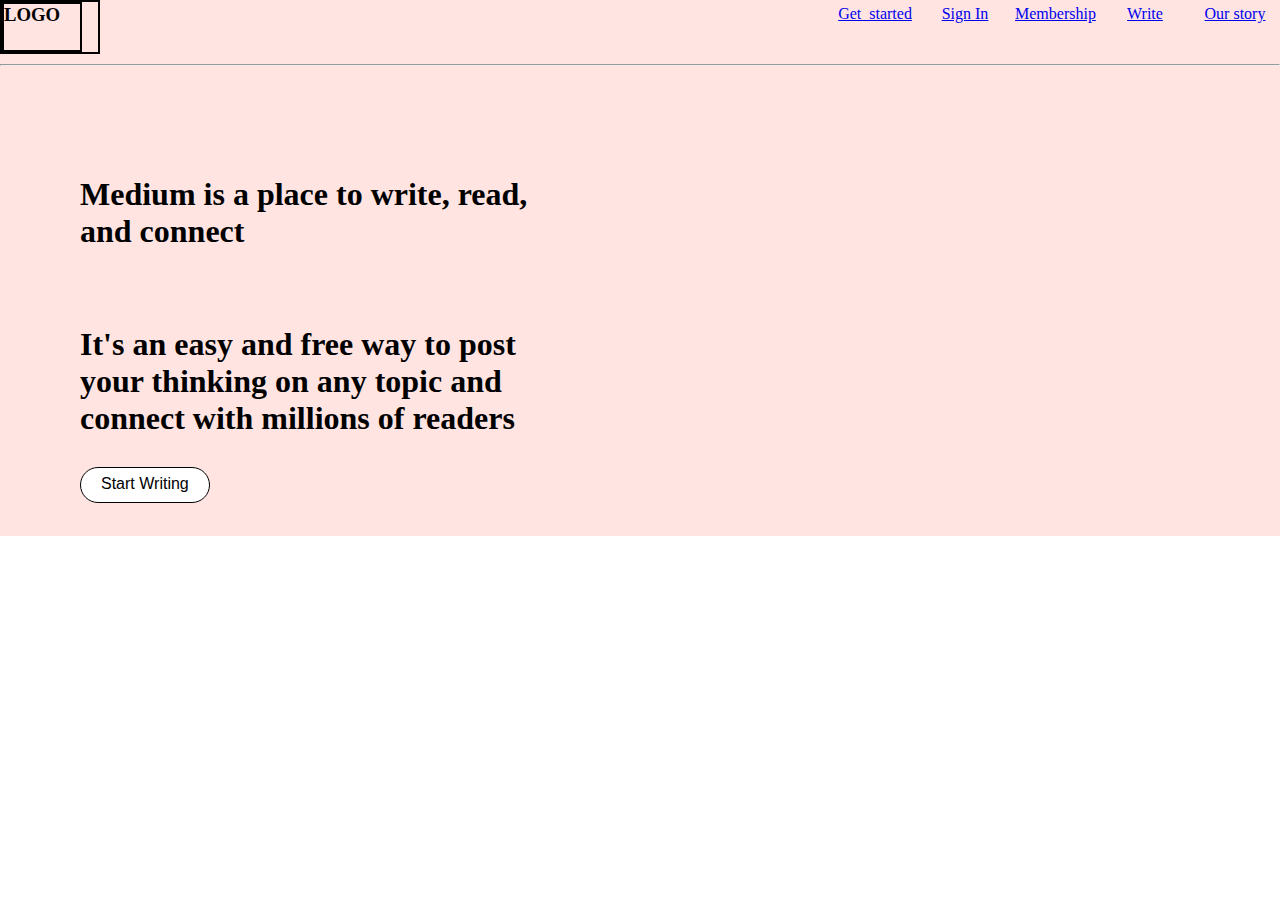
<file: src/index.html>
<!DOCTYPE html>
<html lang="en">
<head>
    <meta charset="UTF-8">
    <meta http-equiv="X-UA-Compatible" content="IE=edge">
    <meta name="viewport" content="width=device-width, initial-scale=1.0">
    <title>My vlog</title>
    <link rel="stylesheet" href="style.css">
</head>
<body>
  <!-- landing page ui -->
  <section id ="landing-page">
    <div class="con1">
        <div class="nav-list"><a href="#getstarted">Get_started</a></div>
        <div class="nav-list"><a href="#SignIn">Sign In</a></div>
        <div class="nav-list"><a href="#">Membership</a></div>
        <div class="nav-list"><a href="#">Write</a></div>
        <div class="nav-list"><a href="#">Our story</a></div>
    </div>
    <div class="icon">
        <div class="myicon"><h3>LOGO</h3></div>
    </div>
    <div class="nav-bar-hr"><hr></div>
    <div class="con2">
        <div class="head1"><h1>Medium is a place to write, read, and connect</h1></div>
    </div>
    <div class="con3">
        <div class="head2"><h1>It's an easy and free way to post your thinking on any topic and connect with millions of readers</h1></div>
        <div class="landing-page-button">
          <button type="button" class= "btn" name="button">Start Writing</button>
        </div>
    </div>

  </section>

  <!-- popular stories come up here and channges according to popularity -->
  <section id ="trending-stories">

  </section>

  <!-- user selected/user likeable feed  and fixed contact details-->
  <section id ="feed-page">

  </section>

</body>
</html>
</file>
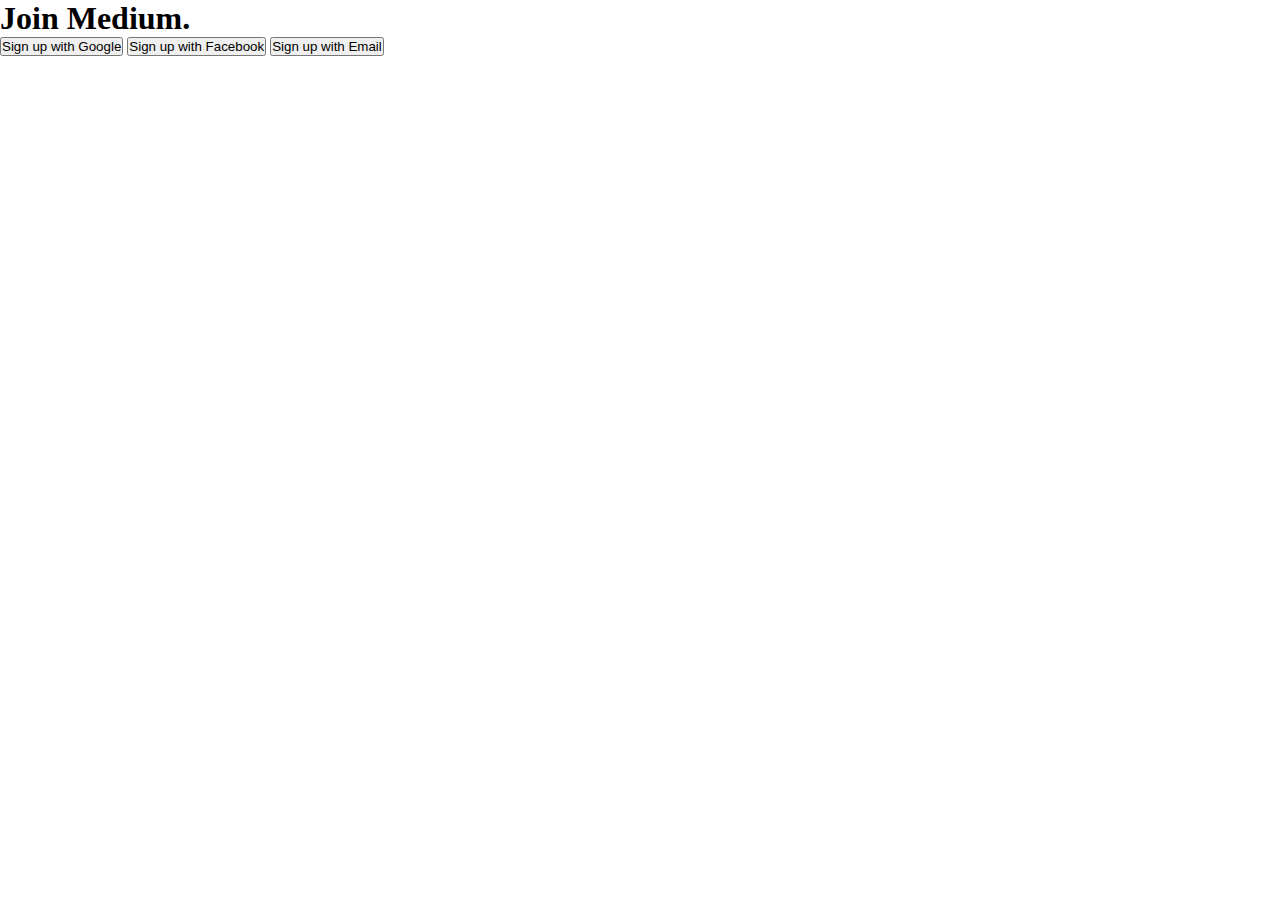
<file: src/get_started.html>
<!DOCTYPE html>
<html lang="en" dir="ltr">
  <head>
    <meta charset="utf-8">
    <title>sign up page</title>
    <meta http-equiv="X-UA-Compatible" content="IE=edge">
    <meta name="viewport" content="width=device-width, initial-scale=1.0">
    <title>My vlog</title>
    <link rel="stylesheet" href="style.css">
  </head>
  <body>

    <div class="getstarted">

      <div class="heading">
        <h1>Join Medium.</h1>
      </div>
      <div class="social-media-signup">
        <button class="social-links" type="button" name="button">Sign up with Google</button>
        <button class="social-links" type="button" name="button">Sign up with Facebook</button>
        <button class="social-links" type="button" name="button">Sign up with Email</button>
      </div>
    </div>

  </body>
</html>
</file>
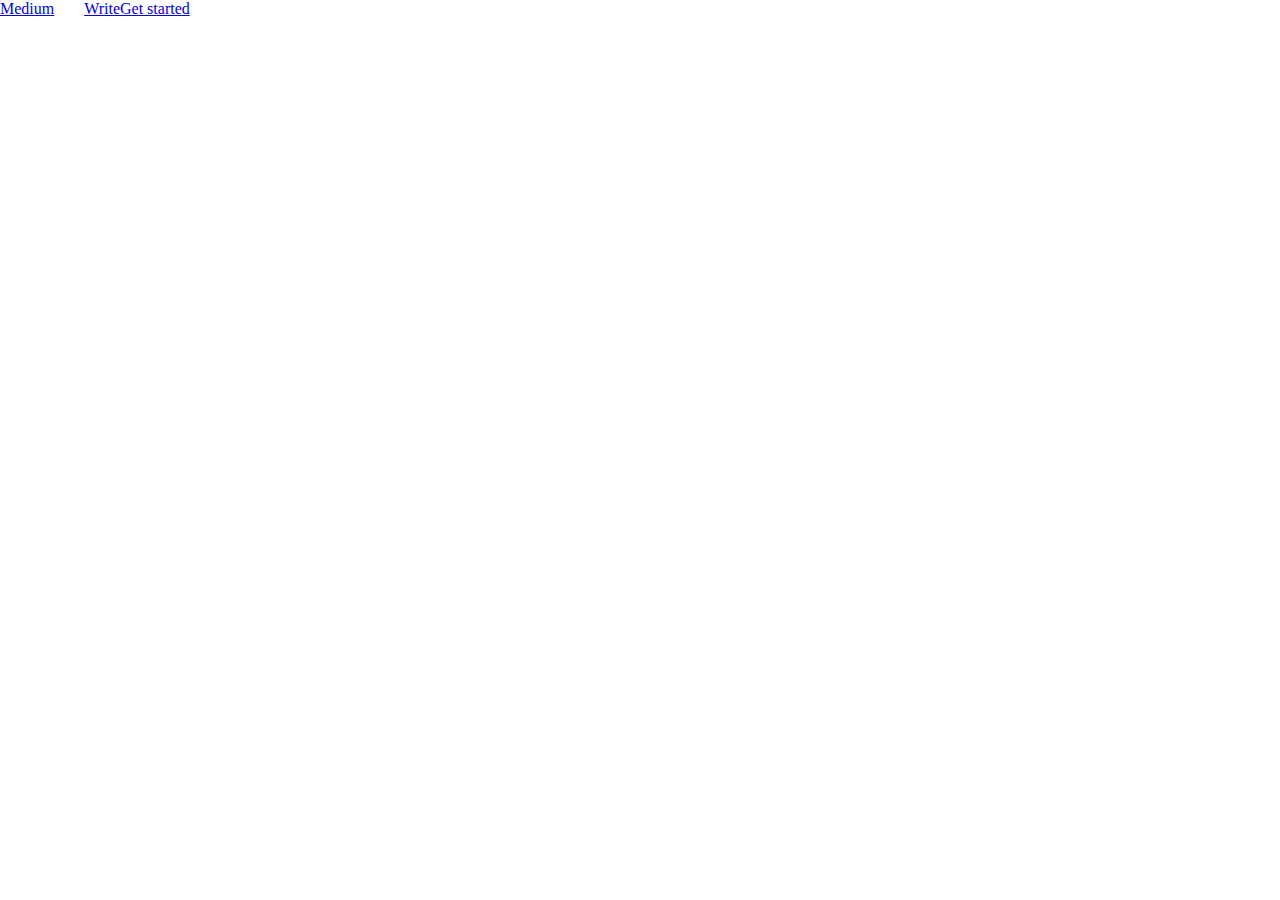
<file: src/write.html>
<!DOCTYPE html>
<html lang="en">
<head>
    <meta charset="UTF-8">
    <meta http-equiv="X-UA-Compatible" content="IE=edge">
    <meta name="viewport" content="width=device-width, initial-scale=1.0">
    <title>Write</title>
    <link rel="stylesheet" href="style.css">
</head>
<body>
    <div class="big-nav-write">
        <span>
            <a href="index.html">Medium</a>
        </span>
        <nav class="nav-bar-write">
            <div id="signin">
                <a href="#">Write</a>
            </div>
            <div id="get-started">
                <a href="#">Get started</a>
            </div>
        </nav>
    </div>
</body>
</html>
</file>
<file: src/style.css>
* {
  margin: 0;
  padding: 0;
  box-sizing: border-box;
  /* background-color: #ffe4e1; */
  /* commented by om referencing from medium webpage */
}

#landing-page {
  background-color: #ffe4e1;
}

.con1 {
  display: flex;
  justify-content: flex-end;
  float: right;
  margin-left: 300px;
}

.nav-list {
  margin: 5px;
  width: 80px;
  height: 20px;
  text-align: center;
  text-decoration: none;
}

.nav-list:link {
  color: black;
  text-decoration: none;
}

.nav-list:hover {
  color: red;
  text-decoration: none;
}

.nav-bar-hr {
  padding: 10px 0;
}

hr {
  height: 1px;
  background-color: black;
}

.con2 {
  margin-top: 100px;
  margin-left: 80px;
}

.head1 {
  font-family: Georgia, "Times New Roman", Times, serif;
  width: 500px;
  height: 100px;
}

.con3 {
  margin-top: 50px;
  margin-left: 80px;
  width: 500px;
  height: 210px;
}

.head2 {
  font-family: Georgia, "Times New Roman", Times, serif;
}

.icon {
  display: flex;
  justify-content: flex-start;
  border: 2px solid black;
  width: 100px;
}

.myicon {
  border: 2px solid black;
  font-family: Georgia, "Times New Roman", Times, serif;
  width: 80px;
  height: 50px;
}

.landing-page-button {
  margin: 30px 0;
}

.btn {
  background-color: #fff;
  border-radius: 22px;
  border: solid 1px black;
  font-family: sohne, "Helvetica Neue", Helvetica, Arial, sans-serif;
  padding: 7px 20px 9px;
  font-weight: 400;
  font-size: 16px;}

  .big-nav-write{
  display: flex;
  gap: 30px;
  flex-direction: row;
}
.nav-bar-write{
  display: flex;
  flex-direction: row;
  justify-content: end;

}
</file>
